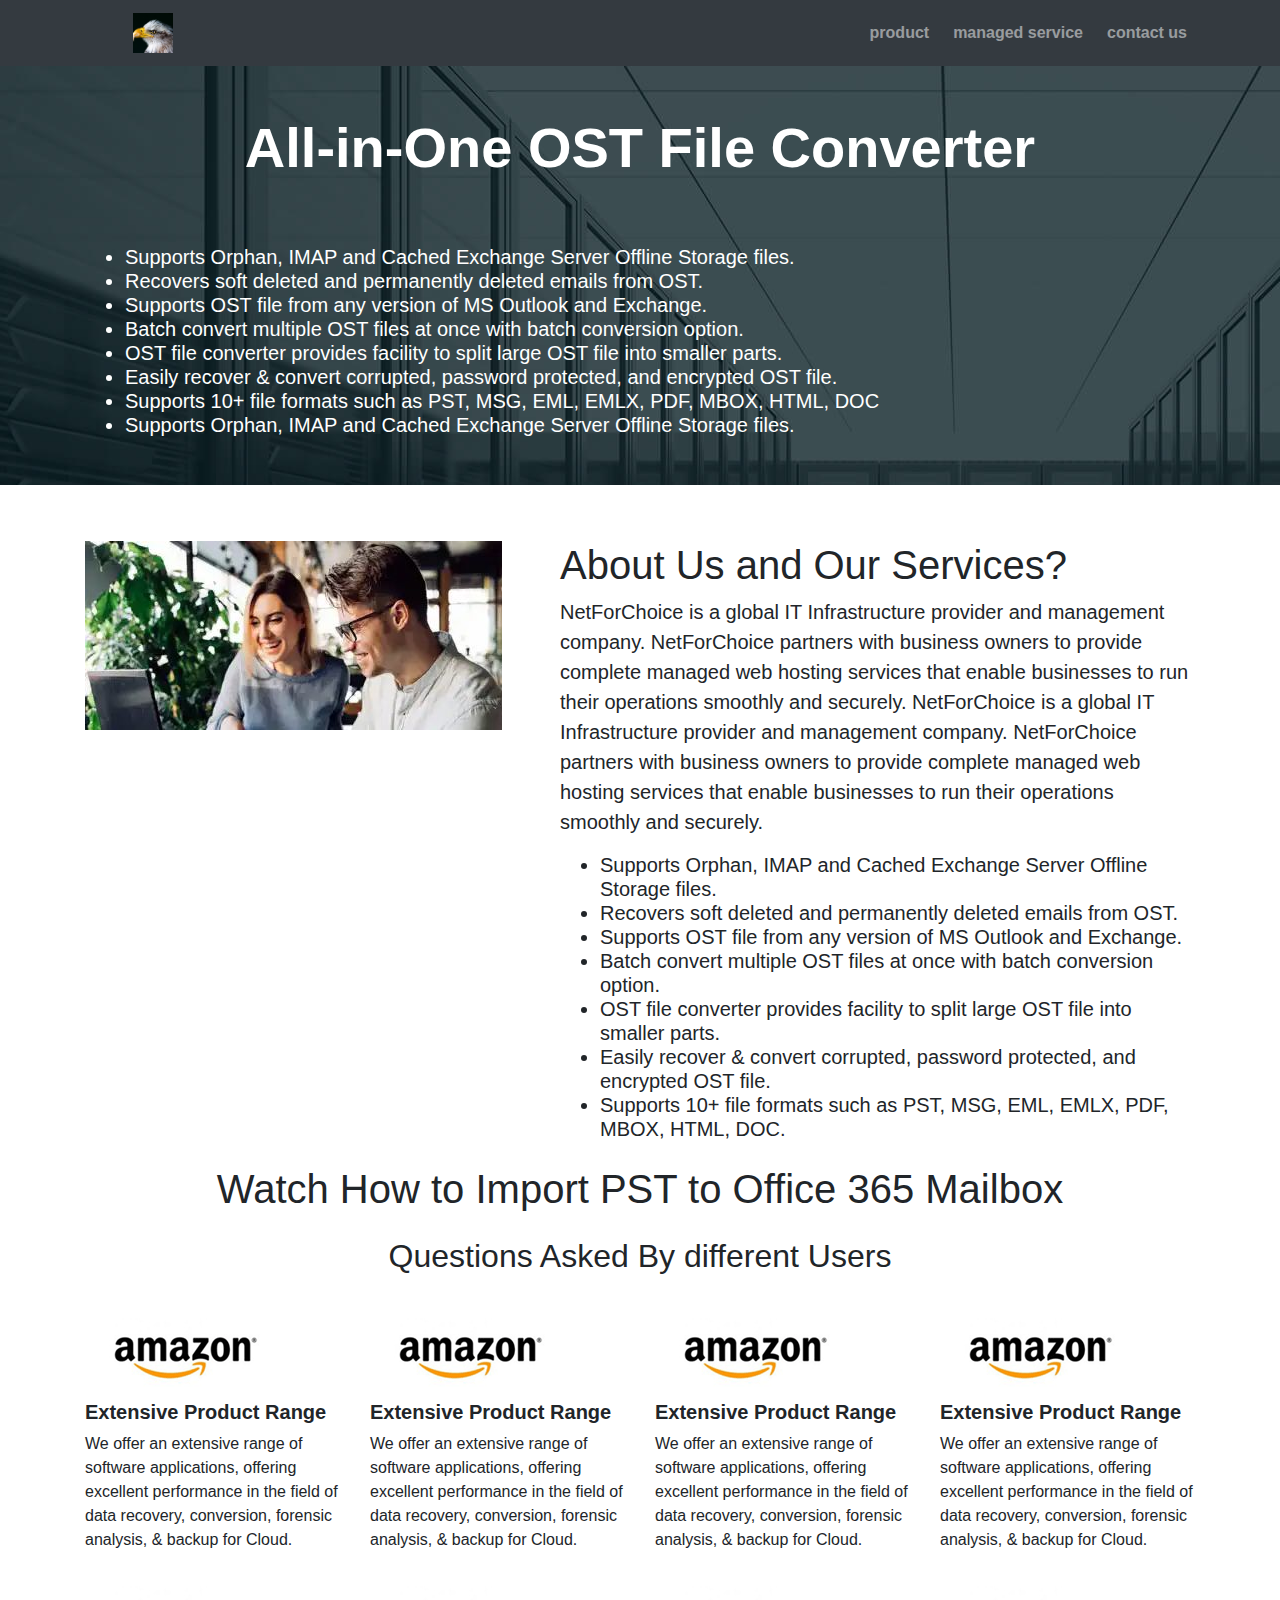
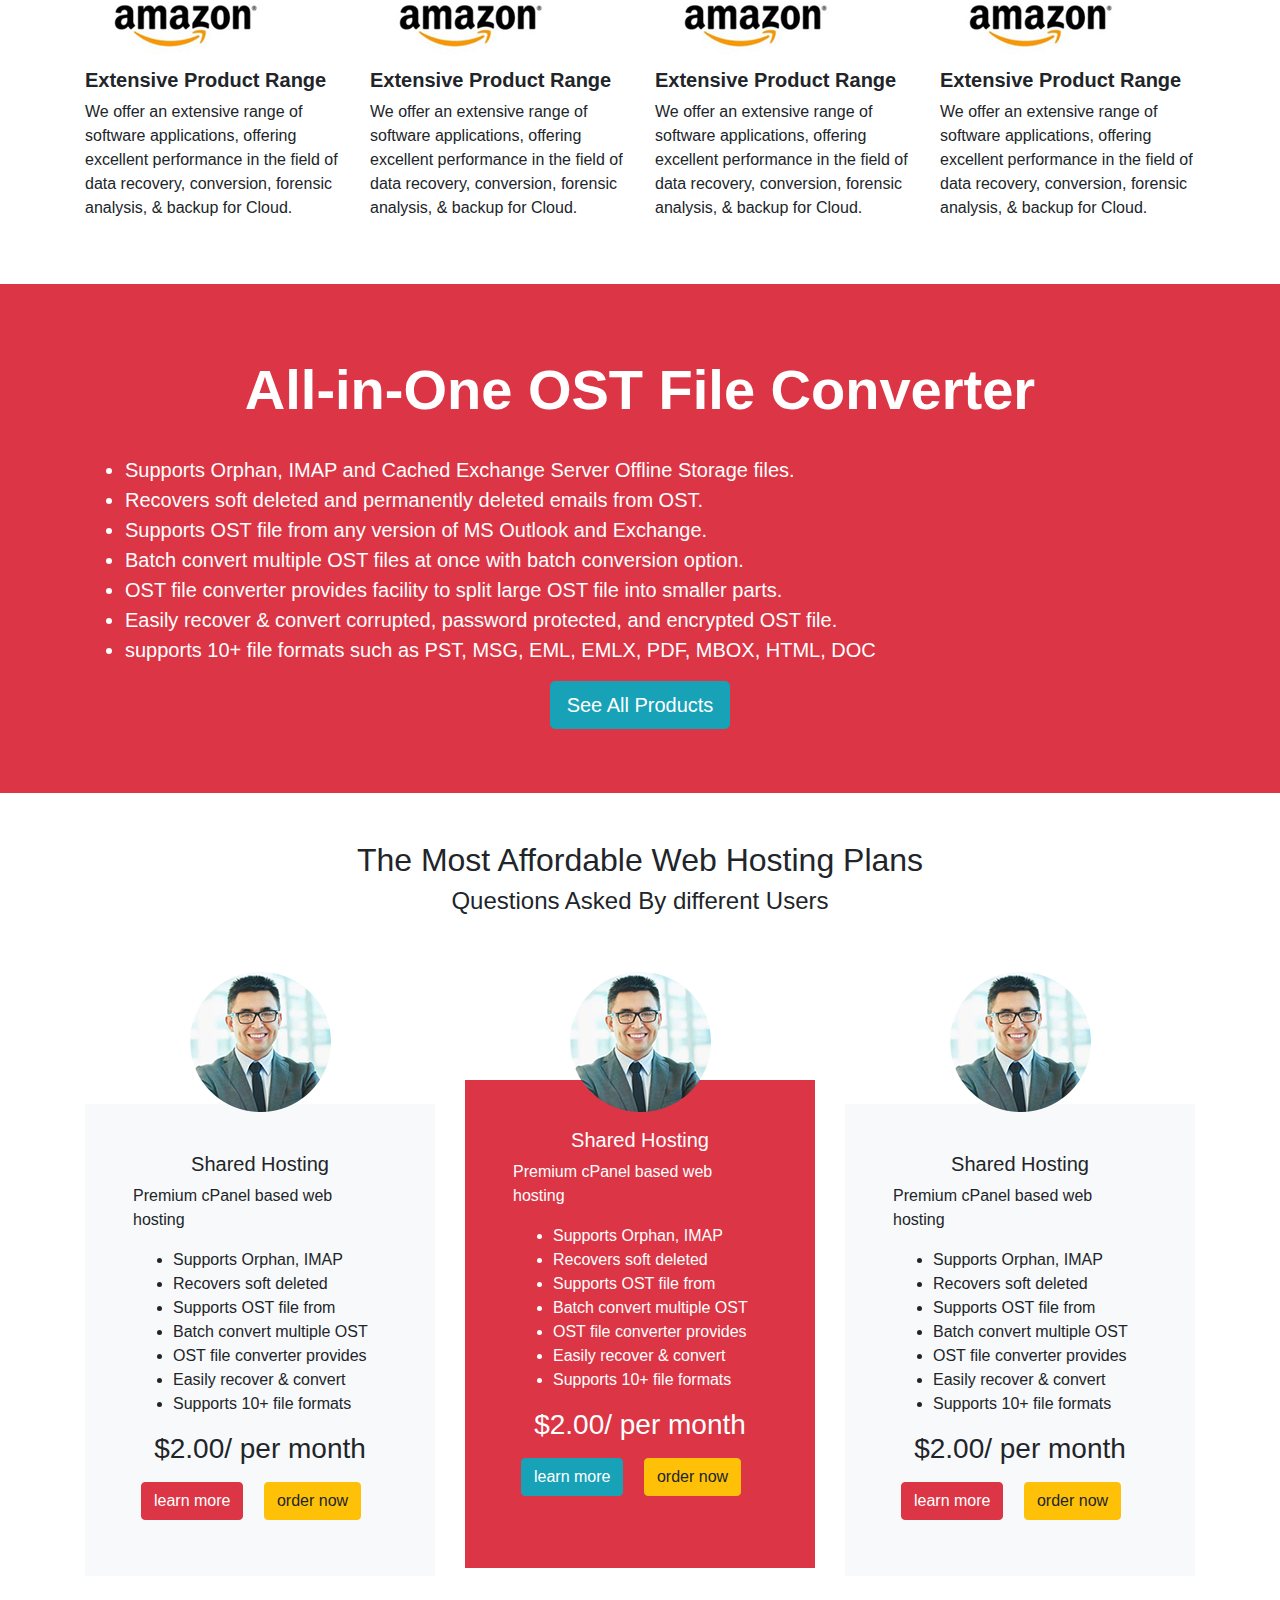
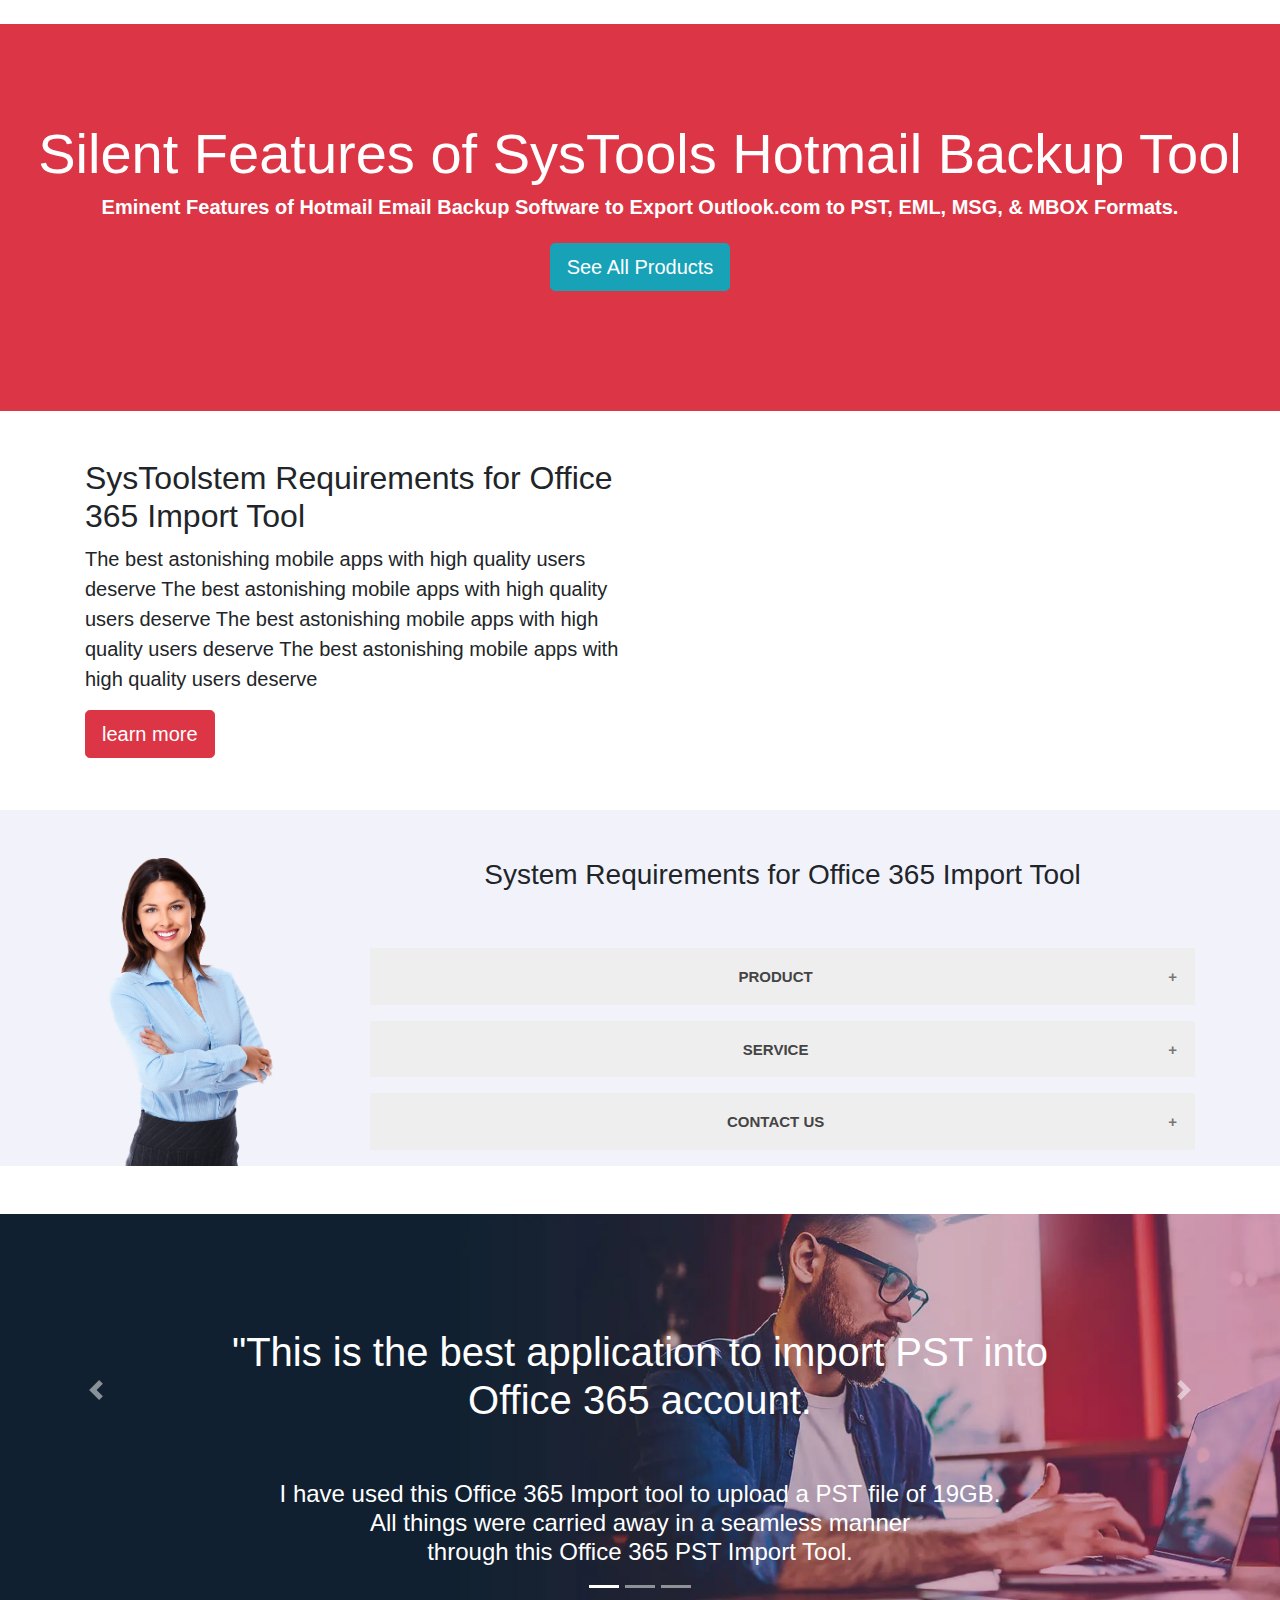
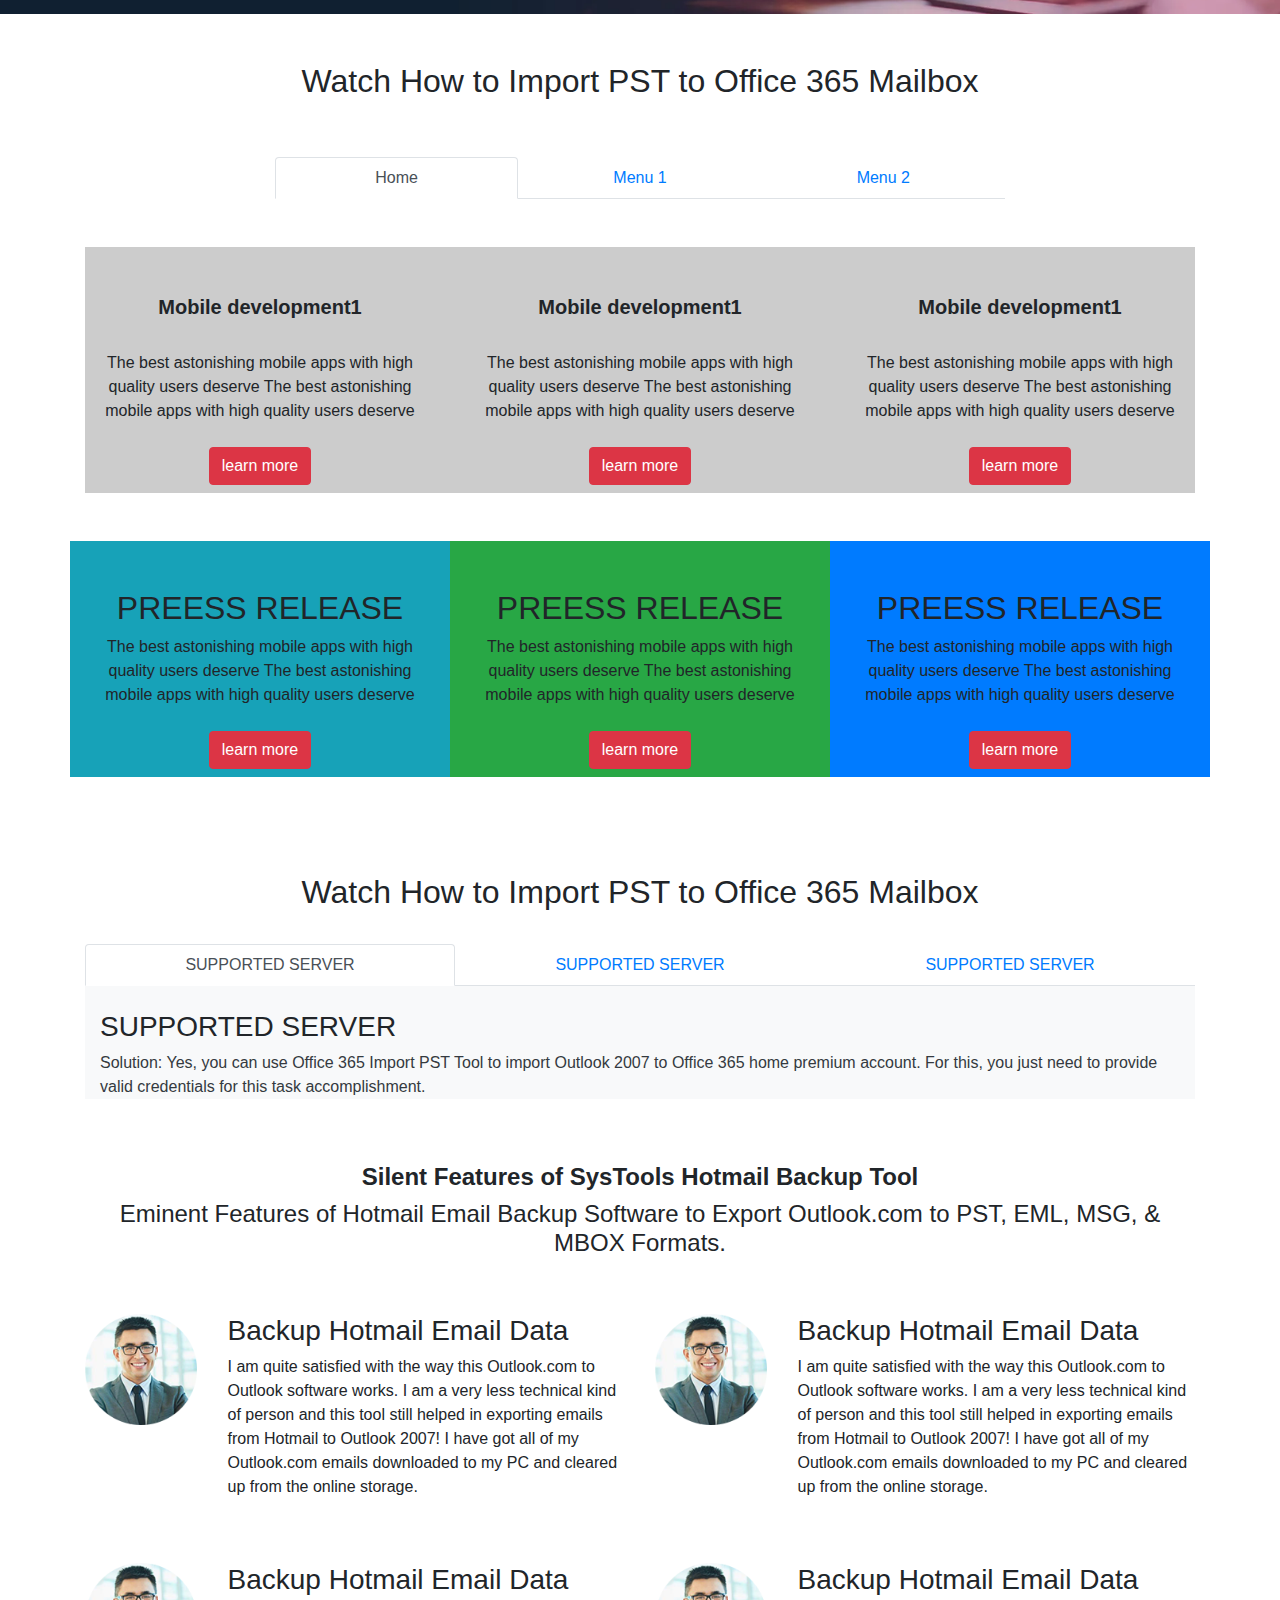
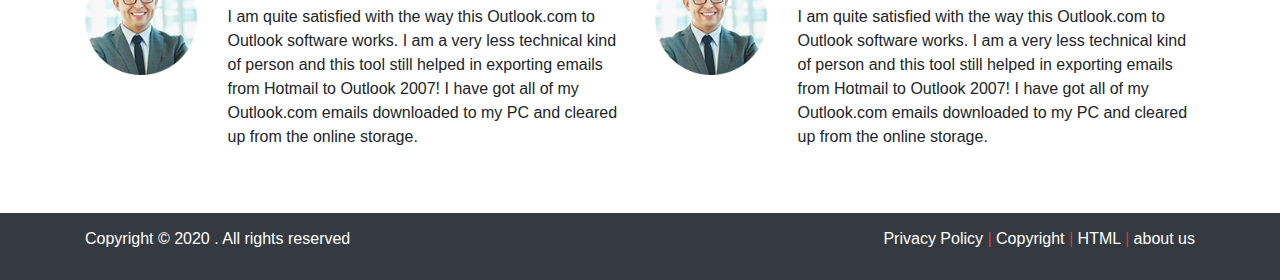
<file: index.html>
<!DOCTYPE html>
<html lang="en">
<head>
<title>learn template</title>
<meta name="viewport" content="width=device-width, initial-scale=1">
<link rel="stylesheet" href="css/bootstrap.min.css">
<link rel="stylesheet" type="text/css" href="css/style.css">
<style>
#bg-header {
  background:url(img/index4.jpg) left top repeat;
}
</style>
</head>

<body>
<nav class="navbar navbar-expand-sm bg-dark navbar-dark" >
  <div class="container"> <a class="navbar-brand mr-5 mx-5" href="#"> <img src="img/index6.jpg" alt="logo"  style="width:40px;"> </a>
    <button class="navbar-toggler" type="button" data-toggle="collapse" data-target="#collapsibleNavbar"> <span class="navbar-toggler-icon"></span> </button>
    <div class="collapse navbar-collapse" id="collapsibleNavbar">
      <ul class="navbar-nav  ml-auto font-weight-bold ">
        <li class="nav-item "> <a class="nav-link" href="#">product</a> </li>
        <li class="nav-item ml-2"> <a class="nav-link" href="#">managed service</a> </li>
        <li class="nav-item ml-2"> <a class="nav-link" href="#">contact us</a> </li>
      </ul>
    </div>  
  </div>
</nav>
<div id="bg-header">
  <div class="container">
    <p class=" text-center font-weight-bold text-white display-4 py-5">All-in-One OST File Converter</p>
    <ul class=" text-white h3 lead pb-5">
      <li> Supports Orphan, IMAP and Cached Exchange Server Offline Storage files.</li>
      <li> Recovers soft deleted and permanently deleted emails from OST.</li>
      <li> Supports OST file from any version of MS Outlook and Exchange.</li>
      <li> Batch convert multiple OST files at once with batch conversion option.</li>
      <li> OST file converter provides facility to split large OST file into smaller parts.</li>
      <li> Easily recover & convert corrupted, password protected, and encrypted OST file.</li>
      <li> Supports 10+ file formats such as PST, MSG, EML, EMLX, PDF, MBOX, HTML, DOC</li>
      <li>Supports Orphan, IMAP and Cached Exchange Server Offline Storage files.</li>
    </ul>
  </div>
</div>
<div class="container">
  <div class="row">
    <div class="col-lg-5 pt-5"> <img src="img/index1.jpg" alt="data recovery " class="img-fluid"> </div>
    <div class="col-lg-7 pt-5">
      <h1>About Us and Our Services?</h1>
      <p class="lead" >NetForChoice is a global IT Infrastructure provider and management company. NetForChoice partners with business owners to provide complete managed web hosting services that enable businesses to run their operations smoothly and securely. NetForChoice is a global IT Infrastructure provider and management company. NetForChoice partners with business owners to provide complete managed web hosting services that enable businesses to run their operations smoothly and securely.</p>
      <ul class="h5">
        <li>Supports Orphan, IMAP and Cached Exchange Server Offline Storage files. </li>
        <li>Recovers soft deleted and permanently deleted emails from OST.</li>
        <li>Supports OST file from any version of MS Outlook and Exchange.</li>
        <li>Batch convert multiple OST files at once with batch conversion option.</li>
        <li>OST file converter provides facility to split large OST file into smaller parts.</li>
        <li>Easily recover & convert corrupted, password protected, and encrypted OST file.</li>
        <li>Supports 10+ file formats such as PST, MSG, EML, EMLX, PDF, MBOX, HTML, DOC.</li>
      </ul>
    </div>
  </div>
</div>
<div class="container text-lg-left">
  <h1 class="text-center display-5 py-3">Watch How to Import PST to Office 365 Mailbox </h1>
  <h2 class="text-center display-6 pb-3" >Questions Asked By different Users</h2>
  <div class="row text-center text-lg-left">
    <div class="col-lg-3"> <img src="img/index.jpg" alt="amazon.in" class="img-fluid">
      <h2 class="h5"><strong>Extensive Product Range</strong></h2>
      <p> We offer an extensive range of software applications, offering excellent performance in the field of data recovery, conversion, forensic analysis, &amp; backup for Cloud.</p>
    </div>
    <div class="col-lg-3"> <img src="img/index.jpg" alt="amazon.in" class="img-fluid">
      <h2 class="h5"><strong>Extensive Product Range</strong></h2>
      <p> We offer an extensive range of software applications, offering excellent performance in the field of data recovery, conversion, forensic analysis,  &amp; backup for Cloud.</p>
    </div>
    <div class="col-lg-3"> <img src="img/index.jpg" alt="amazon.in" class="img-fluid">
      <h3 class="h5"><strong>Extensive Product Range</strong></h3>
      <p> We offer an extensive range of software applications, offering excellent performance in the field of data recovery, conversion, forensic analysis,  &amp; backup for Cloud.</p>
    </div>
    <div class="col-lg-3"> <img src="img/index.jpg" alt="amazon.in" class="img-fluid">
      <h3 class="h5"><strong>Extensive Product Range </strong></h3>
      <p> We offer an extensive range of software applications, offering excellent performance in the field of data recovery, conversion, forensic analysis,  &amp; backup for Cloud.</p>
    </div>
  </div>
  <div class="row text-center text-lg-left">
    <div class="col-lg-3"> <img src="img/index.jpg" alt="amazon.in" class="img-fluid">
      <h3 class="h5"><strong>Extensive Product Range </strong></h3>
      <p> We offer an extensive range of software applications, offering excellent performance in the field of data recovery, conversion, forensic analysis,  &amp;  backup for Cloud.</p>
    </div>
    <div class="col-lg-3"> <img src="img/index.jpg" alt="amazon.in" class="img-fluid">
      <h3 class="h5"><strong>Extensive Product Range </strong></h3>
      <p> We offer an extensive range of software applications, offering excellent performance in the field of data recovery, conversion, forensic analysis,  &amp;  backup for Cloud.</p>
    </div>
    <div class="col-lg-3"> <img src="img/index.jpg" alt="amazon.in" class="img-fluid">
      <h3 class="h5"><strong>Extensive Product Range </strong></h3>
      <p> We offer an extensive range of software applications, offering excellent performance in the field of data recovery, conversion, forensic analysis,  &amp;  backup for Cloud.</p>
    </div>
    <div class="col-lg-3 pb-5"> <img src="img/index.jpg" alt="amazon.in" class="img-fluid">
      <h4 class="h5"><strong>Extensive Product Range </strong></h4>
      <p> We offer an extensive range of software applications, offering excellent performance in the field of data recovery, conversion, forensic analysis,  &amp;  backup for Cloud.</p>
    </div>
  </div>
</div>
<div class="bg-danger">
  <div class="container text-white py-5">
    <h4 div class="display-4 text-center  py-4 font-weight-bold ">All-in-One OST File Converter</h4>
    <ul class="lead  ">
      <li>Supports Orphan, IMAP and Cached Exchange Server Offline Storage files.</li>
      <li>Recovers soft deleted and permanently deleted emails from OST. </li>
      <li>Supports OST file from any version of MS Outlook and Exchange. </li>
      <li>Batch convert multiple OST files at once with batch conversion option. </li>
      <li>OST file converter provides facility to split large OST file into smaller parts. </li>
      <li>Easily recover & convert corrupted, password protected, and encrypted OST file. </li>
      <li> supports 10+ file formats such as PST, MSG, EML, EMLX, PDF, MBOX, HTML, DOC </li>
    </ul>
    <h4 class="text-center"><a href="#" class="btn btn-info btn-lg h2  text-center pb-2"> See All Products </a></h4>
  </div>
</div>
<div class="container">
  <h4 class="text-center pt-5 h2">The Most Affordable Web Hosting Plans</h4>
  <h4 class="text-center  pb-5"> Questions Asked By different Users </h4>
  <div class="row">
    <div class="col-lg-4 mb-5">   <p class="text-center"><img src="img/index3.jpg " alt="" class="img-fluid mb-n4"> </p>
      <div class="bg-light p-5">
        <h5 class="text-center">Shared Hosting</h5>
        <p>Premium cPanel based web hosting</p>
        <ul>
          <li>Supports Orphan, IMAP</li>
          <li>Recovers soft deleted</li>
          <li>Supports OST file from</li>
          <li>Batch convert multiple OST</li>
          <li>OST file converter provides</li>
          <li>Easily recover & convert</li>
          <li>Supports 10+ file formats</li>
        </ul>
        <p class="text-center h3">$2.00/ per month</p>
        <a href="#" class="btn btn-danger btn-md m-2">learn more </a> <a href="#" class="btn btn-warning btn-md m-2">order now </a> </div>
    </div>
    <div class="col-lg-4 mb-5">  <p class="text-center"><img src="img/index3.jpg" alt="" class="img-fluid mb-n5"> </p>
      <div class="bg-danger  p-5 text-white">
        <h5 class="text-center">Shared Hosting</h5>
        <p>Premium cPanel based web hosting</p>
        <ul>
          <li>Supports Orphan, IMAP</li>
          <li>Recovers soft deleted</li>
          <li>Supports OST file from</li>
          <li>Batch convert multiple OST</li>
          <li>OST file converter provides</li>
          <li>Easily recover & convert</li>
          <li>Supports 10+ file formats</li>
        </ul>
        <p class="text-center h3">$2.00/ per month</p>
        <p> <a href="#" class="btn btn-info btn-md m-2">learn more</a> <a href="#" class="btn btn-warning btn-md m-2">order now </a></p>
      </div>
    </div>
    <div class="col-lg-4 mb-5 ">  <p class="text-center"><img src="img/index3.jpg " alt="" class="img-fluid  mb-n4"></p>
      <div class="bg-light p-5">
        <h5 class="text-center">Shared Hosting</h5>
        <p>Premium cPanel based web hosting</p>
        <ul>
          <li>Supports Orphan, IMAP</li>
          <li>Recovers soft deleted</li>
          <li>Supports OST file from</li>
          <li>Batch convert multiple OST</li>
          <li>OST file converter provides</li>
          <li>Easily recover & convert</li>
          <li>Supports 10+ file formats</li>
        </ul>
        <p class="text-center h3">$2.00/ per month</p>
        <a href="#" class="btn btn-danger btn-md m-2">learn more </a> <a href="#" class="btn btn-warning btn-md m-2">order now </a> </div>
    </div>
  </div>
</div>
<div class="container-fluid bg-danger text-white py-5 ">
  <h5 div class="display-4 text-center pt-5">Silent Features of SysTools Hotmail Backup Tool</h5>
  <p div class="text-center lead  font-weight-bolder h3 "> Eminent Features of Hotmail Email Backup Software to Export Outlook.com to PST, EML, MSG, & MBOX Formats. </p>
  <h5 class="text-center p-3"> <a href="#" class="btn btn-info btn-lg "> See All Products </a> </h5>
  <div class="pb-5"> </div>
</div>
<div class="container text-lg-left ">
  <div class="row">
    <div class="col-lg-6 py-5 ">
      <h5 class="h2">SysToolstem Requirements for Office 365 Import Tool</h5>
      <p class="lead">The best astonishing mobile apps with high quality users deserve The best astonishing mobile apps with high quality users deserve The best astonishing mobile apps with high quality users deserve The best astonishing mobile apps with high quality users deserve</p>
      <a href="#" class="btn btn-danger btn-lg text-left ">learn more </a> </div>
    <div class="col-lg-6 py-5">
      <div class="embed-responsive embed-responsive-16by9">
        <iframe width="560" height="315" src="https://www.youtube.com/embed/rDZKTrhLRdU" frameborder="0" allow="accelerometer; autoplay; encrypted-media; gyroscope; picture-in-picture" allowfullscreen></iframe>
      </div>
    </div>
  </div>
</div>
<div class="bg-color">
<div class="container text-center text-lg-left pt-5">
  <div class="row">
    <div class="col-lg-3"> <img src="img/index7.jpg" alt="check" width="200" height="200" class="img-fluid"> </div>
    <div class="col-lg-9 text-center">
      <h5 class="pb-5 h3">System Requirements for Office 365 Import Tool</h5>
      <button class="accordion font-weight-bold pb-3 text-center">PRODUCT</button>
      <div class="panel bg-danger mb-3">
        <h6 class="h3">ms outlook 2007</h6>
        <p>Solution: Yes, you can use Office 365 Import PST Tool to import Outlook 2007 to Office 365 home premium account. For this, you just need to provide valid credentials for this task accomplishment.</p>
      </div >
      <button class="accordion font-weight-bold pb-3 text-center">SERVICE</button>
      <div class="panel bg-info mb-3">
        <h6 class="h3">ms outlook 2007</h6>
        <p>Solution: Yes, you can use Office 365 Import PST Tool to import Outlook 2007 to Office 365 home premium account. For this, you just need to provide valid credentials for this task accomplishment.</p>
      </div>
      <button class="accordion font-weight-bold pb-3 text-center">CONTACT US</button>
      <div class="panel bg-primary mb-3">
        <h6 class="h3">ms outlook 2007</h6>
        <p class="pb-5">Solution: Yes, you can use Office 365 Import PST Tool to import Outlook 2007 to Office 365 home premium account. For this, you just need to provide valid credentials for this task accomplishment.</p>
      </div>
    </div>
  </div>
</div>
</div>

<div id="demo" class="carousel slide pt-5" data-ride="carousel">
  <ul class="carousel-indicators">
    <li data-target="#demo" data-slide-to="0" class="active"></li>
    <li data-target="#demo" data-slide-to="1"></li>
    <li data-target="#demo" data-slide-to="2"></li>
  </ul>
  <div class="carousel-inner  ">
    <div class="carousel-item active "> <img src="img/index9.jpg" alt="keyboard" class="img-fluid" width="" height="500" >
      <div class="carousel-caption">
        <p class="pb-5 h1">"This is the best application to import PST into Office 365 account.</p>
        <p class="h4">  I have used this Office 365 Import tool to upload a PST file of 19GB.<br>
          All things were carried away in a seamless manner <br>
          through this Office 365 PST Import Tool.</p>
      </div>
    </div>
    <div class="carousel-item"> <img src="img/index9.jpg" alt="keyboard" class="img-fluid"  width="" height="500" >
      <div class="carousel-caption">
        <p class="pb-5 h1">"This is the best application to import PST into Office 365 account.</p>
         <p class="h4"> I have used this Office 365 Import tool to upload a PST file of 19GB.<br>
          All things were carried away in a seamless manner <br>
          through this Office 365 PST Import Tool.</p>
      </div>
    </div>
    <div class="carousel-item"> <img src="img/index9.jpg" alt="keyboard" class="img-fluid" width="" height="500">
      <div class="carousel-caption justify-content">
        <p class="pb-5 h1">"This is the best application to import PST into Office 365 account.</p>
        <p class="h4">  I have used this Office 365 Import tool to upload a PST file of 19GB.<br>
          All things were carried away in a seamless manner <br>
          through this Office 365 PST Import Tool. </p>
      </div>
    </div>
  </div>
  <a class="carousel-control-prev" href="#demo" data-slide="prev"> <span class="carousel-control-prev-icon"></span> </a>
   <a class="carousel-control-next" href="#demo" data-slide="next"> <span class="carousel-control-next-icon"></span> </a>
 </div>







    <div class="container">
      <h6 class="h2 text-center py-5">Watch How to Import PST to Office 365 Mailbox</h6>
 <div class="row">
      <div class="col-lg-8 offset-lg-2">     

     <ul class="nav nav-tabs nav-justified" role="tablist">
    <li class="nav-item">
      <a class="nav-link active " data-toggle="tab" href="#home">Home</a>
    </li>
    <li class="nav-item">
      <a class="nav-link" data-toggle="tab" href="#menu1">Menu 1</a>
    </li>
    <li class="nav-item">
      <a class="nav-link" data-toggle="tab" href="#menu2">Menu 2</a>
    </li>
  </ul>

  </div>
    </div>


 <div class="tab-content pt-5">
      <div class="tab-pane active " id="home">
        <div class="row text-center">

              <div class="col-lg-4">
                <p class="h5 font-weight-bold pt-5 pb-4">Mobile development1</p>
                <p>The best astonishing mobile apps with high quality users deserve The best astonishing mobile apps with high quality users deserve</p>
                <a href="#" class="btn btn-danger btn-md m-2">learn more </a> 
              </div>





          <div class="col-lg-4">
                <p class="h5 font-weight-bold pt-5 pb-4">Mobile development1</p>
                <p>The best astonishing mobile apps with high quality users deserve The best astonishing mobile apps with high quality users deserve</p>
                <a href="#" class="btn btn-danger btn-md m-2">learn more </a> 
              </div>
          <div class="col-lg-4">
                <p class="h5 font-weight-bold  pt-5 pb-4">Mobile development1</p>
                <p>The best astonishing mobile apps with high quality users deserve The best astonishing mobile apps with high quality users deserve</p>
                <a href="#" class="btn btn-danger btn-md m-2">learn more </a> 
              </div>
            </div>
          </div>

       <div class="tab-pane container fade" id="menu1">
        <div class="row text-center">
          <div class="col-lg-4">
                <p class="h5 font-weight-bold  pt-5 pb-4">Mobile development2</p>
                <p>The best astonishing mobile apps with high quality users deserve The best astonishing mobile apps with high quality users deserve</p>
                <a href="#" class="btn btn-danger btn-md m-2">learn more </a> 
              </div>
          <div class="col-lg-4">
                <p class="h5 font-weight-bold pt-5 pb-4">Mobile development2</p>
                <p>The best astonishing mobile apps with high quality users deserve The best astonishing mobile apps with high quality users deserve</p>
                <a href="#" class="btn btn-danger btn-md m-2">learn more </a> 
              </div>
          <div class="col-lg-4">
                <p class="h5 font-weight-bold pt-5 pb-4">Mobile development2</p>
                <p>The best astonishing mobile apps with high quality users deserve The best astonishing mobile apps with high quality users deserve</p>
                <a href="#" class="btn btn-danger btn-md m-2">learn more </a> 
              </div>
            </div>
          </div>


                 <div class="tab-pane container fade" id="menu2">
        <div class="row text-center">
          <div class="col-lg-4">
                <p class="h5 font-weight-bold pt-5 pb-4">Mobile development3</p>
                <p>The best astonishing mobile apps with high quality users deserve The best astonishing mobile apps with high quality users deserve</p>
                <a href="#" class="btn btn-danger btn-md m-2">learn more </a> 
              </div>
          <div class="col-lg-4">
                <p class="h5 font-weight-bold  pt-5 pb-4">Mobile development 3</p>
                <p>The best astonishing mobile apps with high quality users deserve The best astonishing mobile apps with high quality users deserve</p>
                <a href="#" class="btn btn-danger btn-md m-2">learn more </a> 
              </div>
          <div class="col-lg-4">
                <p class="h5 font-weight-bold pt-5 pb-4">Mobile development3</p>
                <p>The best astonishing mobile apps with high quality users deserve The best astonishing mobile apps with high quality users deserve</p>
                <a href="#" class="btn btn-danger btn-md m-2">learn more </a> 
              </div>
            </div>
          </div>
        </div>
      </div>


      





<!-- 
<div class="container  text-lg-left pt-5">
  <h6 class="text-center h2">Trusted by Fortune 500 Companies</h6>
  <div class="row text-center text-lg-left pb-3">
    <div class="col-lg-2  img-fluid "> <img src="img/index.jpg" alt="check" > </div>
    <div class="col-lg-2  "> <img src="img/index.jpg " alt="check" > </div>
    <div class="col-lg-2"> <img src="img/index.jpg " alt="check"> </div>
    <div class="col-lg-2 "> <img src="img/index.jpg " alt="check" > </div>
    <div class="col-lg-2"> <img src="img/index.jpg " alt="check"> </div>
    <div class="col-lg-2"> <img src="img/index.jpg" alt="check" > </div>
  </div>
</div> -->
<div class="container py-5">
  <div class="row justify-content-center">
    <div class="col-lg-4 text-center mb-5 bg-info">
      <h6 class="text-center h2 pt-5">PREESS RELEASE</h6>
      <p>The best astonishing mobile apps with high quality users deserve The best astonishing mobile apps with high quality users deserve</p>
      <a href="#" class="btn btn-danger btn-md m-2">learn more </a> </div>
    <div class="col-lg-4 text-center mb-5 bg-success">
      <h6 class="text-center h2 pt-5">PREESS RELEASE</h6>
      <p>The best astonishing mobile apps with high quality users deserve The best astonishing mobile apps with high quality users deserve</p>
      <a href="#" class="btn btn-danger btn-md m-2">learn more </a> </div>
    <div class="col-lg-4 text-center mb-5 bg-primary">
      <h6 class="text-center h2 pt-5">PREESS RELEASE</h6>
      <p>The best astonishing mobile apps with high quality users deserve The best astonishing mobile apps with high quality users deserve</p>
      <a href="#" class="btn btn-danger btn-md m-2">learn more </a> </div>
  </div>
</div>
<div class="container">
  <h6 class="h2 text-center">Watch How to Import PST to Office 365 Mailbox</h6>
  <br>
  <ul class="nav nav-tabs nav-justified" role="tablist">
    <li class="nav-item"> <a class="nav-link active" data-toggle="tab" href="#home">SUPPORTED SERVER</a> </li>
    <li class="nav-item"> <a class="nav-link" data-toggle="tab" href="#menu1">SUPPORTED SERVER</a> </li>
    <li class="nav-item"> <a class="nav-link" data-toggle="tab" href="#menu2">SUPPORTED SERVER</a> </li>
  </ul>
  <div class="tab-content">
    <div id="home" class="container tab-pane active bg-light"><br>
      <h6 class="h3">SUPPORTED SERVER</h6>
      <p class="text-dark">Solution: Yes, you can use Office 365 Import PST Tool to import Outlook 2007 to Office 365 home premium account. For this, you just need to provide valid credentials for this task accomplishment.</p>
    </div>
    <div id="menu1" class="container tab-pane fade bg-danger"><br>
      <h6 class="h3 text-white">SUPPORTED SERVER</h6>
      <p class="text-white">Solution: Yes, you can use Office 365 Import PST Tool to import Outlook 2007 to Office 365 home premium account. For this, you just need to provide valid credentials for this task accomplishment.</p>
    </div>
    <div id="menu2" class="container tab-pane fade bg-light"><br>
      <h6 class="h3">SUPPORTED SERVER</h6>
      <p>Solution: Yes, you can use Office 365 Import PST Tool to import Outlook 2007 to Office 365 home premium account. For this, you just need to provide valid credentials for this task accomplishment.</p>
    </div>
  </div>
</div>
<div class="container">
  <h6 div class="text-center h4  font-weight-bold h3 pt-5" >Silent Features of SysTools Hotmail Backup Tool</h6>
  <p div class="text-center pb-5 h4" >Eminent Features of Hotmail Email Backup Software to Export Outlook.com to PST, EML, MSG, & MBOX Formats.</p>
</div>
<div class="container text-center text-lg-left">
  <div class="row">
    <div class="col-lg-6">
      <div class="row">
        <div class="col-lg-3"> <img src="img/index3.jpg" alt="amazon.in" class="img-fluid"> </div>
        <div class="col-lg-9">
          <h6 class="h3">Backup Hotmail Email Data</h6>
          <p class="pb-5">I am quite satisfied with the way this Outlook.com to Outlook software works. I am a very less technical kind of person and this tool still helped in exporting emails from Hotmail to Outlook 2007! I have got all of my Outlook.com emails downloaded to my PC and cleared up from the online storage.</p>
        </div>
      </div>
    </div>
    <div class="col-lg-6">
      <div class="row">
        <div class="col-lg-3"> <img src="img/index3.jpg" alt="amazon.in" class="img-fluid"> </div>
        <div class="col-lg-9">
          <h6 class="h3">Backup Hotmail Email Data</h6>
          <p class="pb-5">I am quite satisfied with the way this Outlook.com to Outlook software works. I am a very less technical kind of person and this tool still helped in exporting emails from Hotmail to Outlook 2007! I have got all of my Outlook.com emails downloaded to my PC and cleared up from the online storage.</p>
        </div>
      </div>
    </div>
    <div class="col-lg-6">
      <div class="row">
        <div class="col-lg-3"> <img src="img/index3.jpg" alt="amazon.in" class="img-fluid"> </div>
        <div class="col-lg-9">
          <h6 class="h3">Backup Hotmail Email Data</h6>
          <p class="pb-5">I am quite satisfied with the way this Outlook.com to Outlook software works. I am a very less technical kind of person and this tool still helped in exporting emails from Hotmail to Outlook 2007! I have got all of my Outlook.com emails downloaded to my PC and cleared up from the online storage.</p>
        </div>
      </div>
    </div>
    <div class="col-lg-6">
      <div class="row">
        <div class="col-lg-3"> <img src="img/index3.jpg" alt="amazon.in" class="img-fluid"> </div>
        <div class="col-lg-9">
          <h3>Backup Hotmail Email Data</h3>
          <p>I am quite satisfied with the way this Outlook.com to Outlook software works. I am a very less technical kind of person and this tool still helped in exporting emails from Hotmail to Outlook 2007! I have got all of my Outlook.com emails downloaded to my PC and cleared up from the online storage.</p>
        </div>
      </div>
    </div>
  </div>
</div>






<div class="bg-dark">
<div class="container py-3">
<div class="row">

  <div class="col-lg-6 text-center text-lg-left">

 <div class="footer-copyright text-white h6">
    <p class="text-center text-lg-left text-white">Copyright © 2020 . All rights reserved</p>
   
  </div>
</div>
<div class="col-lg-6">




    <p class="text-center text-lg-right text-danger h6">
      <a href="#" class="text-white">Privacy Policy</a>
       | <a href="#" class="text-white">Copyright</a> 
       | <a href="#" class="text-white">HTML</a> 
       | <a href="#" class="text-white">about us</a></p>

</div>

        </div>
     
      
</div>
</div>









<script>
var acc = document.getElementsByClassName("accordion");
var i;

for (i = 0; i < acc.length; i++) {
  acc[i].addEventListener("click", function() {
    this.classList.toggle("active");
    var panel = this.nextElementSibling;
    if (panel.style.maxHeight) {
      panel.style.maxHeight = null;
    } else {
      panel.style.maxHeight = panel.scrollHeight + "px";
    } 
  });
}
</script> 
<script src="js/jquery.min.js"></script> 
<script src="js/bootstrap.bundle.min.js"></script>
</body>
</html>
</file>
<file: css/style.css>
@charset "utf-8";
/* CSS Document */
.bg-image2{
	background-image:url(../img/index4.jpg)
	
}

.accordion {
  background-color: #eee;
  color: #444;
  cursor: pointer;
  padding: 18px;
  width: 100%;
  border: none;
  text-align: left;
  outline: none;
  font-size: 15px;
  transition: 0.4s;
}

.active, .accordion:hover {
  background-color: #ccc;
}

.accordion:after {
  content: '\002B';
  color: #777;
  font-weight: bold;
  float: right;
  margin-left: 5px;
}



.panel {
  padding: 0 18px;
  background-color: white;
  max-height: 0;
  overflow: hidden;
  transition: max-height 0.2s ease-out;
}


.bg-image {
  text-align: center;
 background-image:url(../img/index8.jpg)
	
}


 .bg-color{
    background-color: #f2f3fa;
}
</file>
